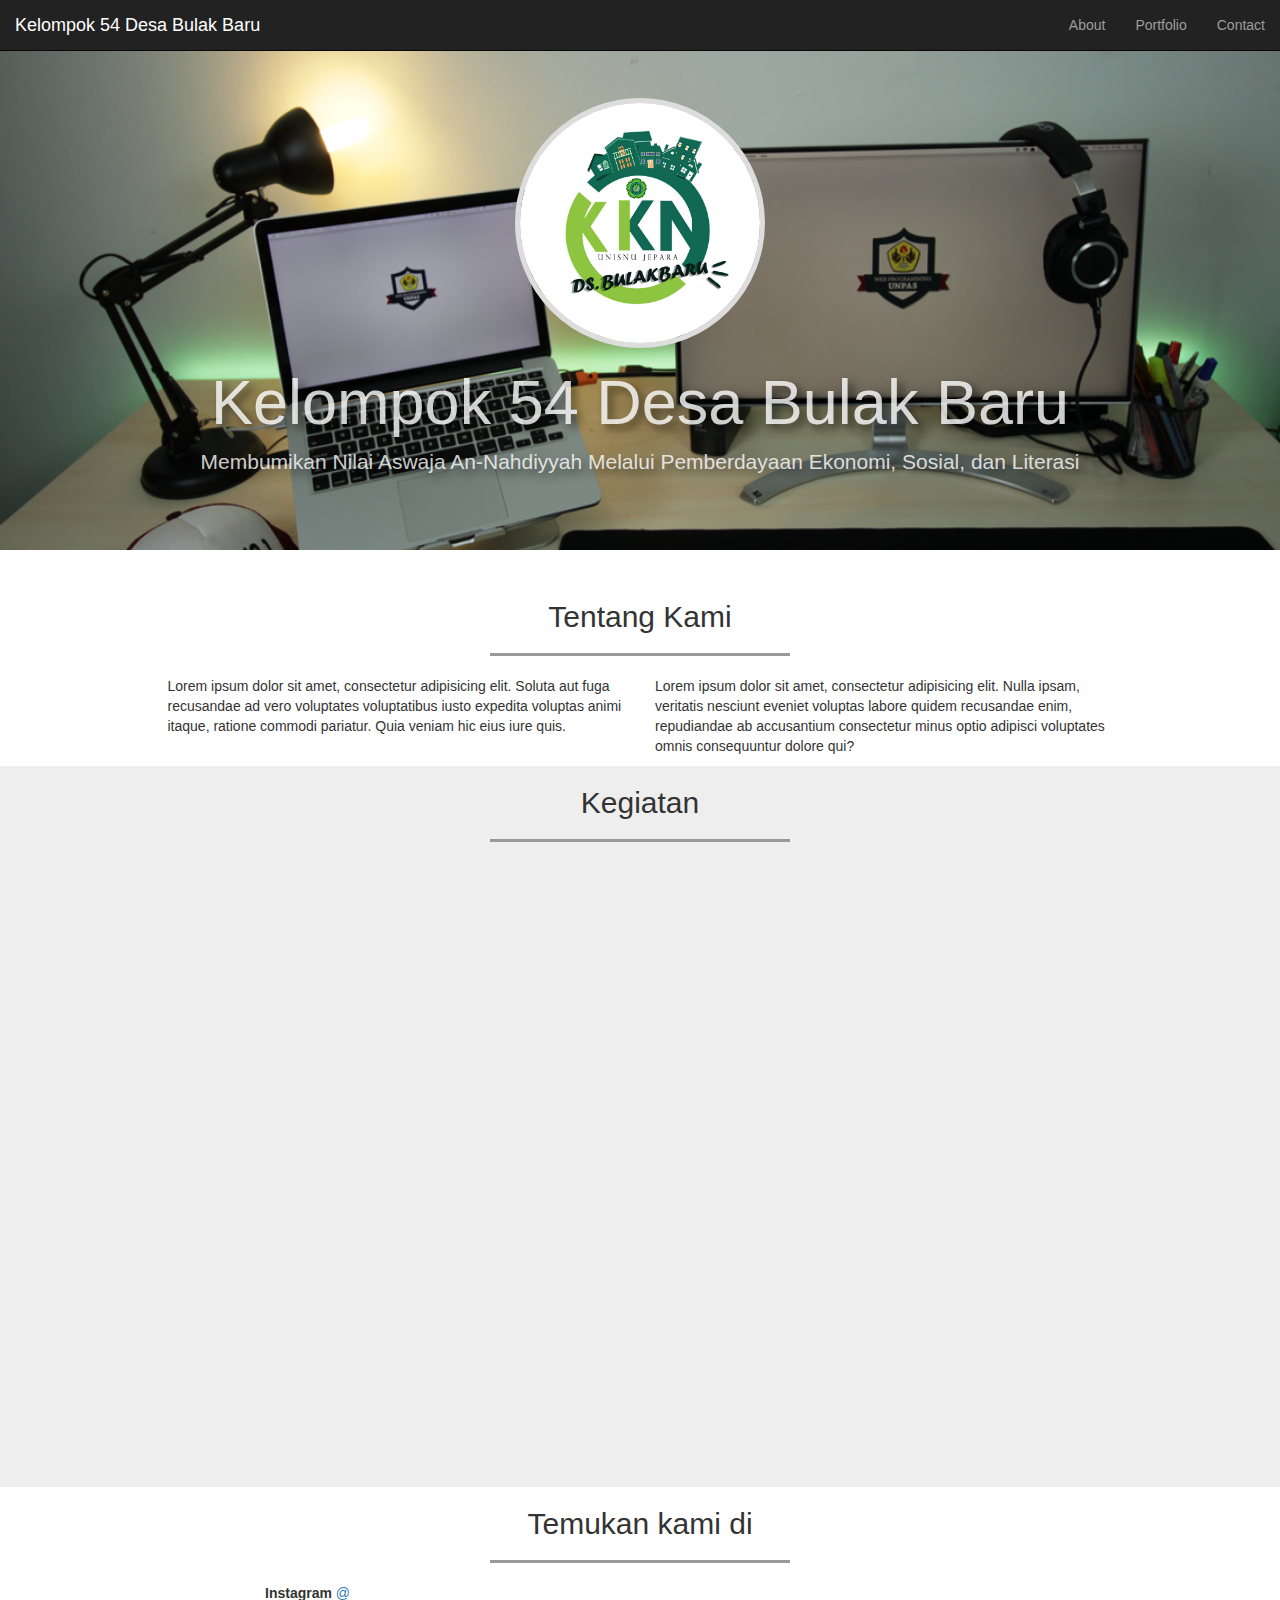
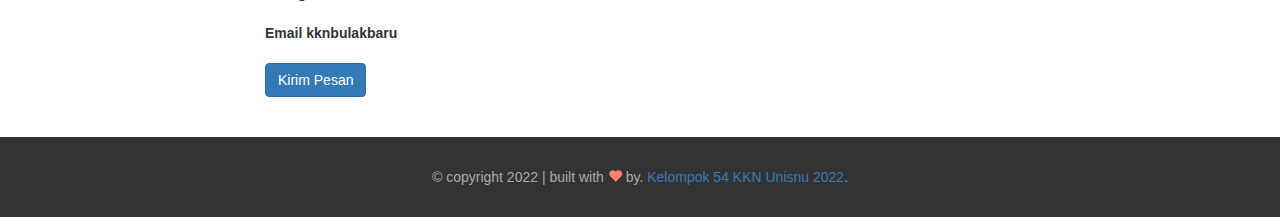
<file: index.html>
<!DOCTYPE html>
<html lang="en" id="home">
  <head>
    <meta charset="utf-8">
    <meta http-equiv="X-UA-Compatible" content="IE=edge">
    <meta name="viewport" content="width=device-width, initial-scale=1">
    <!-- The above 3 meta tags *must* come first in the head; any other head content must come *after* these tags -->
    <title>KKN UNISNU XII Bulak Baru</title>

    <!-- Bootstrap -->
    <link href="css/bootstrap.min.css" rel="stylesheet">
    <link rel="stylesheet" href="css/style.css">

    <!-- HTML5 shim and Respond.js for IE8 support of HTML5 elements and media queries -->
    <!-- WARNING: Respond.js doesn't work if you view the page via file:// -->
    <!--[if lt IE 9]>
      <script src="https://oss.maxcdn.com/html5shiv/3.7.3/html5shiv.min.js"></script>
      <script src="https://oss.maxcdn.com/respond/1.4.2/respond.min.js"></script>
    <![endif]-->
  </head>
  <body>

    <!-- navbar -->
    <nav class="navbar navbar-inverse navbar-fixed-top">
      <div class="container-fluid">
        <div class="navbar-header">
          <button type="button" class="navbar-toggle collapsed" data-toggle="collapse" data-target="#bs-example-navbar-collapse-1" aria-expanded="false">
            <span class="sr-only">Toggle navigation</span>
            <span class="icon-bar"></span>
            <span class="icon-bar"></span>
            <span class="icon-bar"></span>
          </button>

          <a href="#home" class="navbar-brand page-scroll">Kelompok 54 Desa Bulak Baru </a>
        </div>
        

        <div class="collapse navbar-collapse" id="bs-example-navbar-collapse-1">
          <ul class="nav navbar-nav navbar-right">
            <li><a href="coba.html" class="page-scroll">About</a></li>
            <li><a href="#portfolio" class="page-scroll">Portfolio</a></li>
            <li><a href="#contact" class="page-scroll">Contact</a></li>
          </ul>
        </div>

      </div>
    </nav>
    <!-- akhir navbar -->
    
    <!-- jumbotron -->
    <div class="jumbotron text-center">
      <img src="img/logokkn.jpg" class="img-circle">
      <h1>Kelompok 54 Desa Bulak Baru</h1>
      <p>Membumikan Nilai Aswaja An-Nahdiyyah Melalui Pemberdayaan Ekonomi, Sosial, dan Literasi</p>
    </div>
    <!-- akhir jumbotron -->


    <!-- about -->
    <section class="about" id="about">
      <div class="container">
        <div class="row">
          <div class="col-sm-12">
            <h2 class="text-center">Tentang Kami</h2>
            <hr>
          </div>
        </div>

        <div class="row">
          <div class="col-sm-5 col-sm-offset-1 kiri">
            <p>Lorem ipsum dolor sit amet, consectetur adipisicing elit. Soluta aut fuga recusandae ad vero voluptates voluptatibus iusto expedita voluptas animi itaque, ratione commodi pariatur. Quia veniam hic eius iure quis.</p>
          </div>
          <div class="col-sm-5 kanan">
            <p>Lorem ipsum dolor sit amet, consectetur adipisicing elit. Nulla ipsam, veritatis nesciunt eveniet voluptas labore quidem recusandae enim, repudiandae ab accusantium consectetur minus optio adipisci voluptates omnis consequuntur dolore qui?</p>
          </div>
        </div>
      </div>
    </section>
    <!-- akhir about -->



    <!-- portfolio -->
    <section class="portfolio" id="portfolio">
      <div class="container">
        <div class="row">
          <div class="col-sm-12 text-center">
            <h2>Kegiatan</h2>
            <hr>
          </div>
        </div>

        <div class="row">
          <div class="col-sm-4">
            <a href="" class="thumbnail">
              <img src="img/portfolio/1.png">
              <p> hai</p>
            </a>
          </div>
          <div class="col-sm-4">
            <a href="" class="thumbnail">
              <img src="img/portfolio/2.png">
              <p> hai</p>
            </a>
          </div>
          <div class="col-sm-4">
            <a href="" class="thumbnail">
              <img src="img/portfolio/3.png">
              <p> hai</p>
            </a>
          </div>
          <div class="col-sm-4">
            <a href="" class="thumbnail">
              <img src="img/portfolio/4.png">
              <p> hai</p>
            </a>
          </div>
          <div class="col-sm-4">
            <a href="" class="thumbnail">
              <img src="img/portfolio/5.png">
              <p> hai</p>
            </a>
          </div>
          <div class="col-sm-4">
            <a href="" class="thumbnail">
              <img src="img/portfolio/6.png">
              <p> hai</p>
            </a>
          </div>
        </div>

      </div>
    </section>
    <!-- akhir portfolio -->


    <!-- contact -->
    <section class="contact" id="contact">
      <div class="container">
        <div class="row">
          <div class="col-sm-12 text-center">
            <h2>Temukan kami di</h2>
            <hr>
          </div>
        </div>

        <div class="row">
          <div class="col-sm-8 col-sm-offset-2">
            <form>
              <div class="form-group">
                <label for="nama">Instagram </label> <a href="#">@</a>
              </div>
              <div class="form-group">
                <label for="email">Email kknbulakbaru</label>
              </div>
              <button type="submit" class="btn btn-primary">Kirim Pesan</button>
            </form>
          </div>
        </div>
      </div>
    </section>
    <!-- akhir contact -->

    
    <!-- footer -->
    <footer>
      <div class="container text-center">
        <div class="row">
          <div class="col-sm-12">
            <p>&copy; copyright 2022 | built with <i class="glyphicon glyphicon-heart"></i> by. <a href="#">Kelompok 54 KKN Unisnu 2022</a>.</p>
          </div>
        </div>
        <!-- <div class="row">
          <div class="col-sm-12">
            <a href="http://youtube.com/webprogrammingunpas" class="btn btn-danger"><i class="glyphicon glyphicon-play"></i> Subscribe to YouTube</a>
          </div>
        </div> -->
      </div>
    </footer>
    <!-- akhir footer -->


    <!-- jQuery (necessary for Bootstrap's JavaScript plugins) -->
    <script src="js/jquery-3.1.1.min.js"></script>
    <script src="js/jquery.easing.1.3.js"></script>
    <!-- Include all compiled plugins (below), or include individual files as needed -->
    <script src="js/bootstrap.min.js"></script>

   <script src="js/script.js"></script>
  </body>
</html>
</file>
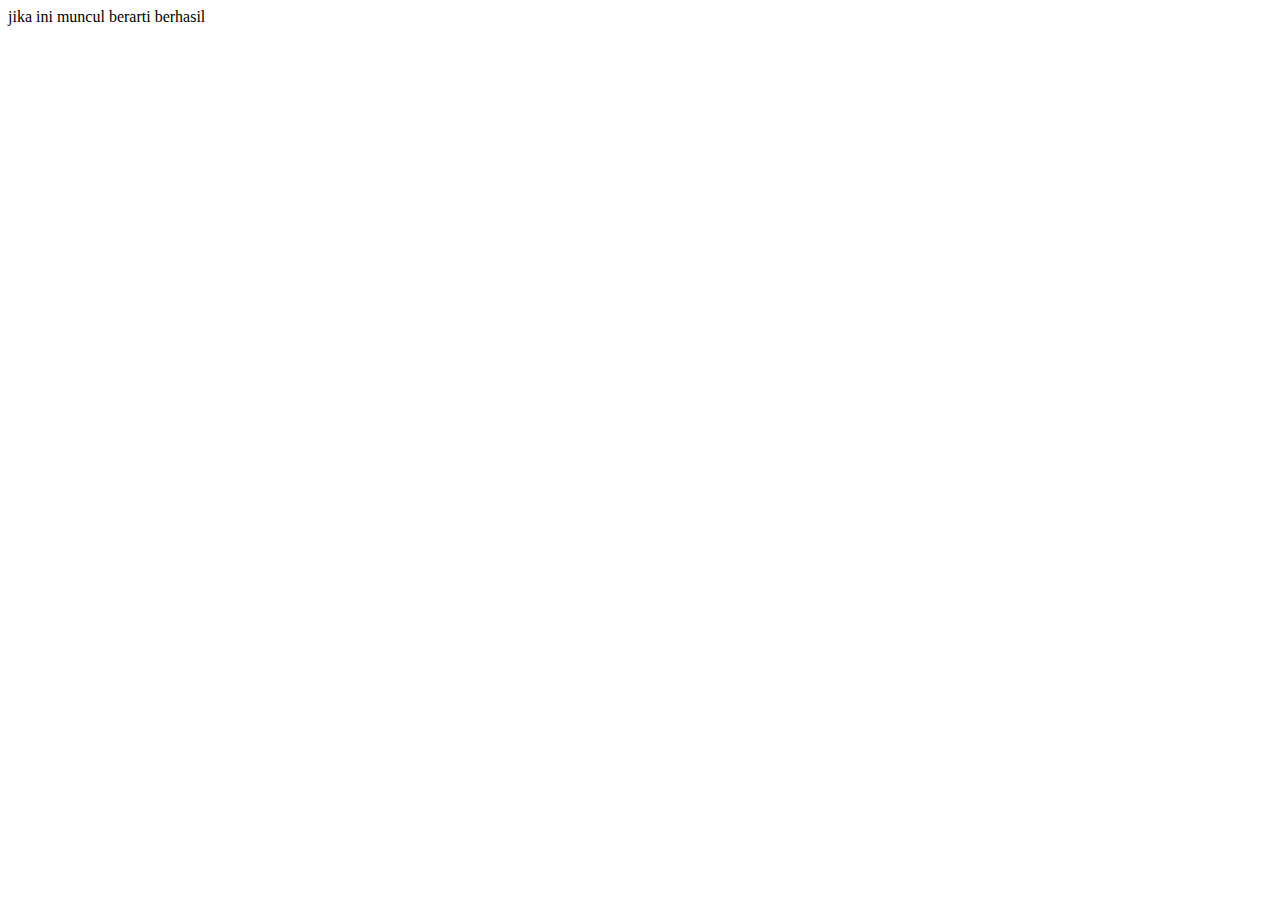
<file: coba.html>
<!DOCTYPE html>
<html lang="en">
<head>
    <meta charset="UTF-8">
    <meta http-equiv="X-UA-Compatible" content="IE=edge">
    <meta name="viewport" content="width=device-width, initial-scale=1.0">
    <title>test link</title>
</head>
<body>
    jika ini muncul berarti berhasil
</body>
</html>
</file>
<file: css/style.css>
html {
	position: relative;
}

body {
	margin-bottom: 120px;
	margin-top: 50px;
}

.jumbotron {
	height: 500px;
	background-image: url(../img/header-bg.png);
	background-size: cover;
	background-attachment: fixed;
	background-position: 0 -140px;
	overflow: hidden;
	position: relative;
}

.jumbotron img {
	width: 250px;
	border: 5px solid #ddd;
}

.jumbotron h1, .jumbotron p {
	color: rgba(255,255,255,.8);
	text-shadow: 5px 5px 8px rgba(0,0,0,0.5);
}

hr {
	width: 300px;
	border-top: 3px solid #999;
}

section {
	min-height: 10px;
}

.kiri, .kanan {
	opacity: 0;
	transform: translate(-50px, 0);
	transition: 1.2s;
}

.kanan {
	transform: translate(50px, 0);
}

.kiri-go, .kanan-go {
	opacity: 1;
	transform: translate(0, 0);
}

.portfolio {
	background-color: #eee;
}

.portfolio .thumbnail {
	opacity: 0;
	transform: translate(0,-40px);
	transition: .3s;
}

.portfolio .thumbnail.muncul {
	opacity: 1;
	transform: translate(0,0);
}

.contact {
	min-height: auto;
}

footer {
	position: absolute;
	bottom: 0;
	width: 100%;
	height: 80px;
	background-color: #333;
	padding-top: 30px;
}

footer p {
	color: #aaa;
	font-size: 1em;
}

footer p i {
	color: salmon;
}
</file>
